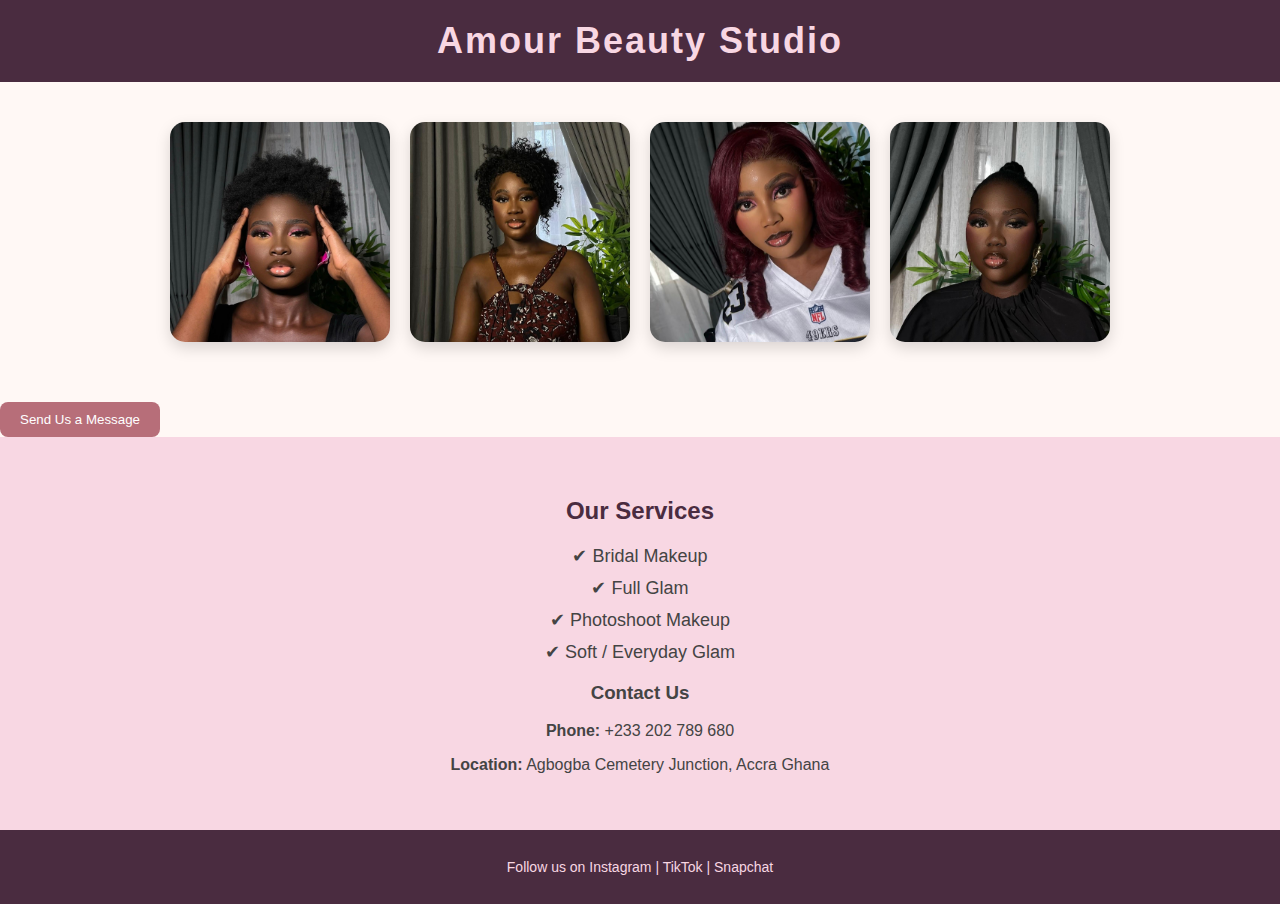
<file: index.html>
<!DOCTYPE html>
<html lang="en">
<head>
<meta charset="UTF-8">
<meta name="viewport" content="width=device-width, initial-scale=1.0">
<link rel="stylesheet" href="style.css">
<title>Amour Beauty Studio</title>

<style>
/* Hide form by default */
.form-container {
    display: none;
    margin-top: 20px;
}
</style>

</head>

<body>

<header>
    <h1>Amour Beauty Studio</h1>
</header>

<section class="gallery">
    <img src="sis_love_msg1.jpeg" alt="Beauty work">
    <img src="sis_love_msg5.jpeg" alt="Beauty work">
    <img src="sis_love_msg3.jpeg" alt="Beauty work">
    <img src="sis_love_msg4.jpeg" alt="Beauty work">
</section>

<button id="openFormBtn">Send Us a Message</button>

<div id="messageForm" class="form-container">
   <form
      action="https://formspree.io/f/xeelanvj"
      method="POST"
   >
      <label>
        Your email:
        <input type="email" name="email" required>
      </label>
      <br><br>
      <label>
        Your message:
        <textarea name="message" required></textarea>
      </label>
      <br><br>
      <button type="submit">Send</button>
   </form>
</div>

<section class="content">
    <h2>Our Services</h2>
    <ul>
        <li>✔ Bridal Makeup</li>
        <li>✔ Full Glam</li>
        <li>✔ Photoshoot Makeup</li>
        <li>✔ Soft / Everyday Glam</li>
    </ul>

    <h3>Contact Us</h3>
    <p><strong>Phone:</strong> +233 202 789 680</p>
    <p><strong>Location:</strong> Agbogba Cemetery Junction, Accra Ghana</p>
</section>

<footer>
    <p>Follow us on Instagram | TikTok | Snapchat</p>
</footer>

<script>
// Toggle form open/close
const btn = document.getElementById("openFormBtn");
const formContainer = document.getElementById("messageForm");

btn.addEventListener("click", function() {
    if (formContainer.style.display === "none" || formContainer.style.display === "") {
        formContainer.style.display = "block";
    } else {
        formContainer.style.display = "none";
    }
});

// Reset form on page load
window.onload = function() {
    document.querySelector("form").reset();
};

// Reload page if coming from browser cache (back button)
window.addEventListener("pageshow", function(event) {
    if (event.persisted) {
        window.location.reload();
    }
});
</script>

</body>
</html>
</file>
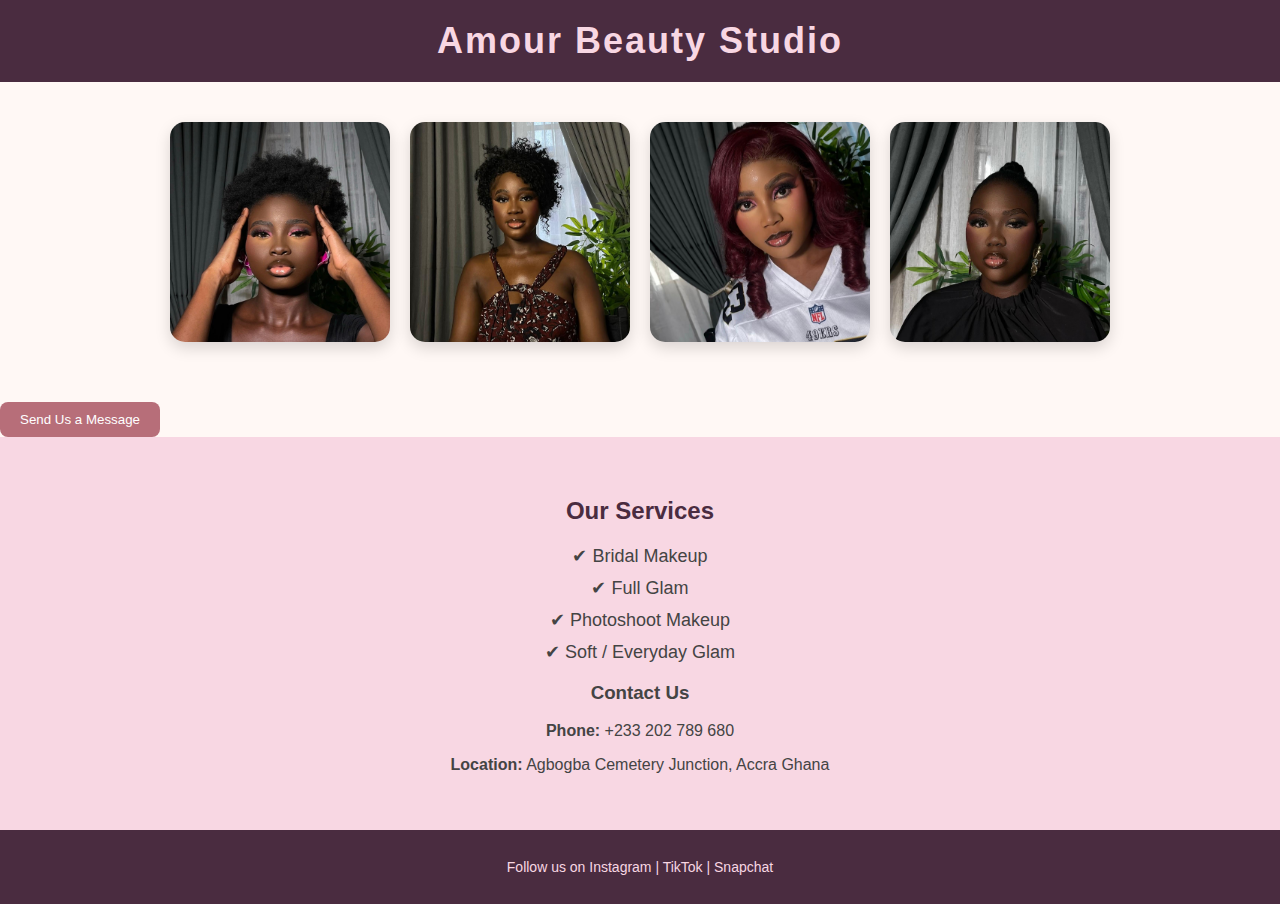
<file: structure.html>
<!DOCTYPE html>
<html lang="en">
<head>
<meta charset="UTF-8">
<meta name="viewport" content="width=device-width, initial-scale=1.0">
<link rel="stylesheet" href="style.css">
<title>Amour Beauty Studio</title>
</head>



<body>

<header>
    <h1>Amour Beauty Studio</h1>
</header>

<section class="gallery">
    <img src="sis_love_msg1.jpeg" alt="Beauty work">
    <img src="sis_love_msg5.jpeg" alt="Beauty work">
    <img src="sis_love_msg3.jpeg" alt="Beauty work">
    <img src="sis_love_msg4.jpeg" alt="Beauty work">
</section>
<button id="openFormBtn">Send Us a Message</button>

<div id="messageForm" class="form-container">
   <form
  action="https://formspree.io/f/xeelanvj"
  method="POST"
>
  <label>
    Your email:
    <input type="email" name="email">
  </label>
  <label>
    Your message:
    <textarea name="message"></textarea>
  </label>
  <!-- your other form fields go here -->
  <button type="submit">Send</button>
</form>
</div>


<section class="content">
    <h2>Our Services</h2>
    <ul>
        <li>✔ Bridal Makeup</li>
        <li>✔ Full Glam</li>
        <li>✔ Photoshoot Makeup</li>
        <li>✔ Soft / Everyday Glam</li>
    </ul>

    <h3>Contact Us</h3>
    <p><strong>Phone:</strong> +233 202 789 680</p>
    <p><strong>Location:</strong> Agbogba Cemetery Junction, Accra Ghana</p>
</section>


<footer>
    <p>Follow us on Instagram | TikTok | Snapchat</p>
</footer>
<script>
const btn = document.getElementById("openFormBtn");
const form = document.getElementById("messageForm");

btn.addEventListener("click", function() {
    if (form.style.display === "none" || form.style.display === "") {
        form.style.display = "block";
    } else {
        form.style.display = "none";
    }
});
</script>

</body>
</html>
</file>
<file: style.css>
body {
    margin: 0;
    font-family: 'Segoe UI', sans-serif;
    background-color: #FFF8F5;
    color: #444;
}

/* HEADER */
header {
    background-color: #4A2C40;
    padding: 20px;
    text-align: center;
}

header h1 {
    color: #F8D7E3;
    margin: 0;
    font-size: 36px;
    letter-spacing: 2px;
}

/* HERO IMAGE */

/* GALLERY SECTION */
.gallery {
    display: flex;
    justify-content: center;
    gap: 20px;
    flex-wrap: wrap;
    padding: 40px 20px;
}

.gallery img {
    width: 220px;
    height: 220px;
    object-fit: cover;
    border-radius: 15px;
    transition: transform 0.3s ease;
    box-shadow: 0 6px 15px rgba(0,0,0,0.15);
}

.gallery img:hover {
    transform: scale(1.05);
}

/* CONTENT SECTION */
.content {
    background-color: #F8D7E3;
    padding: 40px 20px;
    text-align: center;
}

.content h2 {
    color: #4A2C40;
    margin-bottom: 20px;
}

.content ul {
    list-style: none;
    padding: 0;
}

.content ul li {
    margin: 10px 0;
    font-size: 18px;
}

/* FOOTER */
footer {
    background-color: #4A2C40;
    color: #F8D7E3;
    text-align: center;
    padding: 15px;
    font-size: 14px;
}
#openFormBtn {
    background-color: #B76E79;
    color: white;
    padding: 10px 20px;
    border: none;
    cursor: pointer;
    border-radius: 8px;
    margin-top: 20px;
}

.form-container {
    display: none;
    margin-top: 20px;
    background-color: #fff;
    padding: 20px;
    border-radius: 10px;
    box-shadow: 0 5px 15px rgba(0,0,0,0.1);
}

.form-container input,
.form-container textarea {
    width: 100%;
    margin-bottom: 10px;
    padding: 10px;
    border-radius: 6px;
    border: 1px solid #ccc;
}

.form-container button {
    background-color: #4A2C40;
    color: white;
    padding: 10px;
    border: none;
    border-radius: 6px;
    cursor: pointer;
}
</file>
